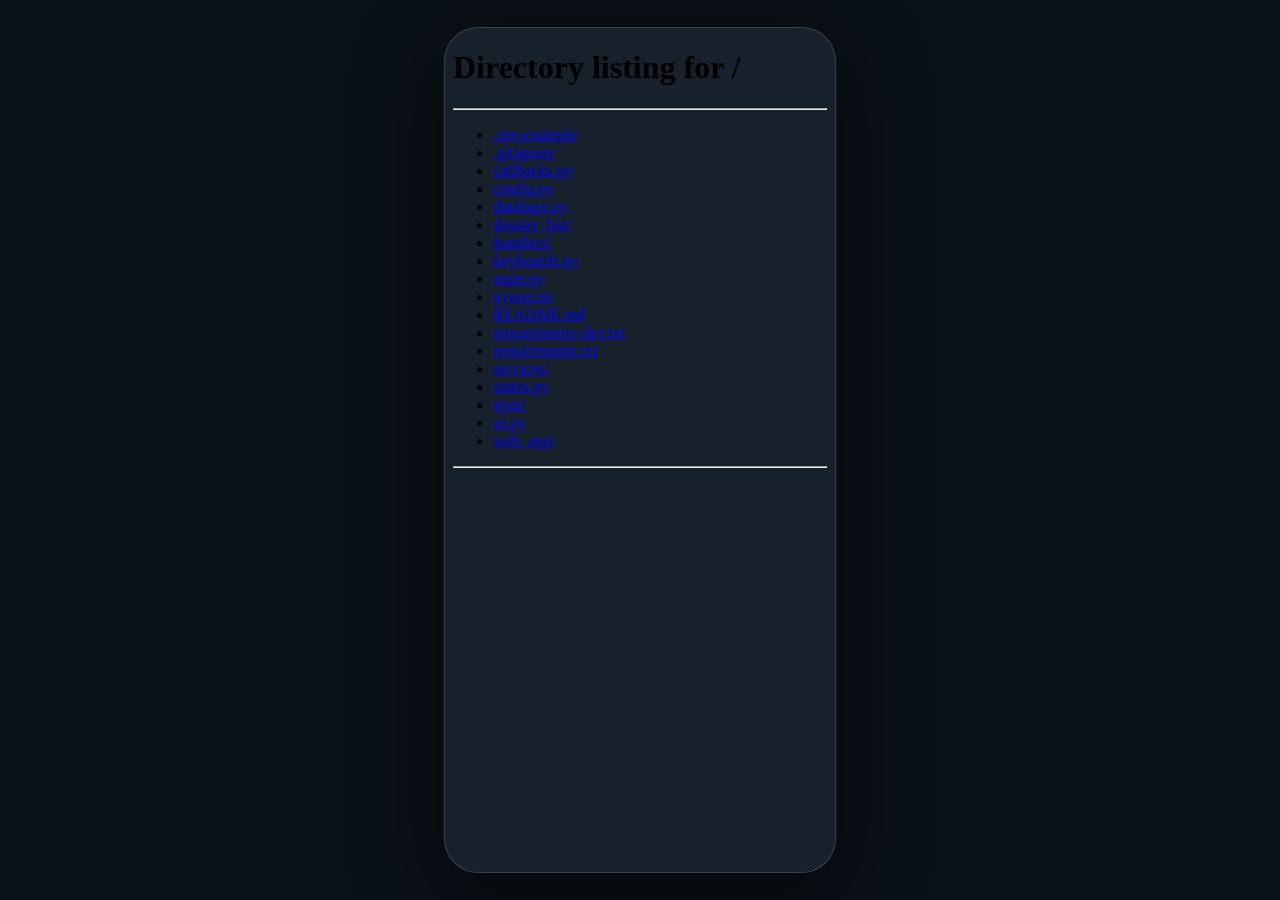
<file: web_app/tools/preview.html>
<!doctype html>
<html lang="ru">
  <head>
    <meta charset="utf-8" />
    <title>Mobile preview</title>
    <style>
      html,
      body {
        margin: 0;
        min-height: 100%;
        background: #0b1118;
        display: grid;
        place-items: center;
        font-family: system-ui, sans-serif;
      }
      .phone {
        width: 390px;
        height: 844px;
        border-radius: 34px;
        overflow: hidden;
        border: 1px solid rgba(255, 255, 255, 0.14);
        box-shadow: 0 24px 80px rgba(0, 0, 0, 0.6);
        background: #17212b;
      }
      iframe {
        display: block;
        width: 390px;
        height: 844px;
        border: 0;
      }
    </style>
  </head>
  <body>
    <div class="phone">
      <iframe id="frame" src="/#/" title="Мобильный предпросмотр"></iframe>
    </div>
    <script>
      const params = new URLSearchParams(location.search);
      const route = params.get('route');
      if (route) document.getElementById('frame').src = `/${route}`;
    </script>
  </body>
</html>
</file>
